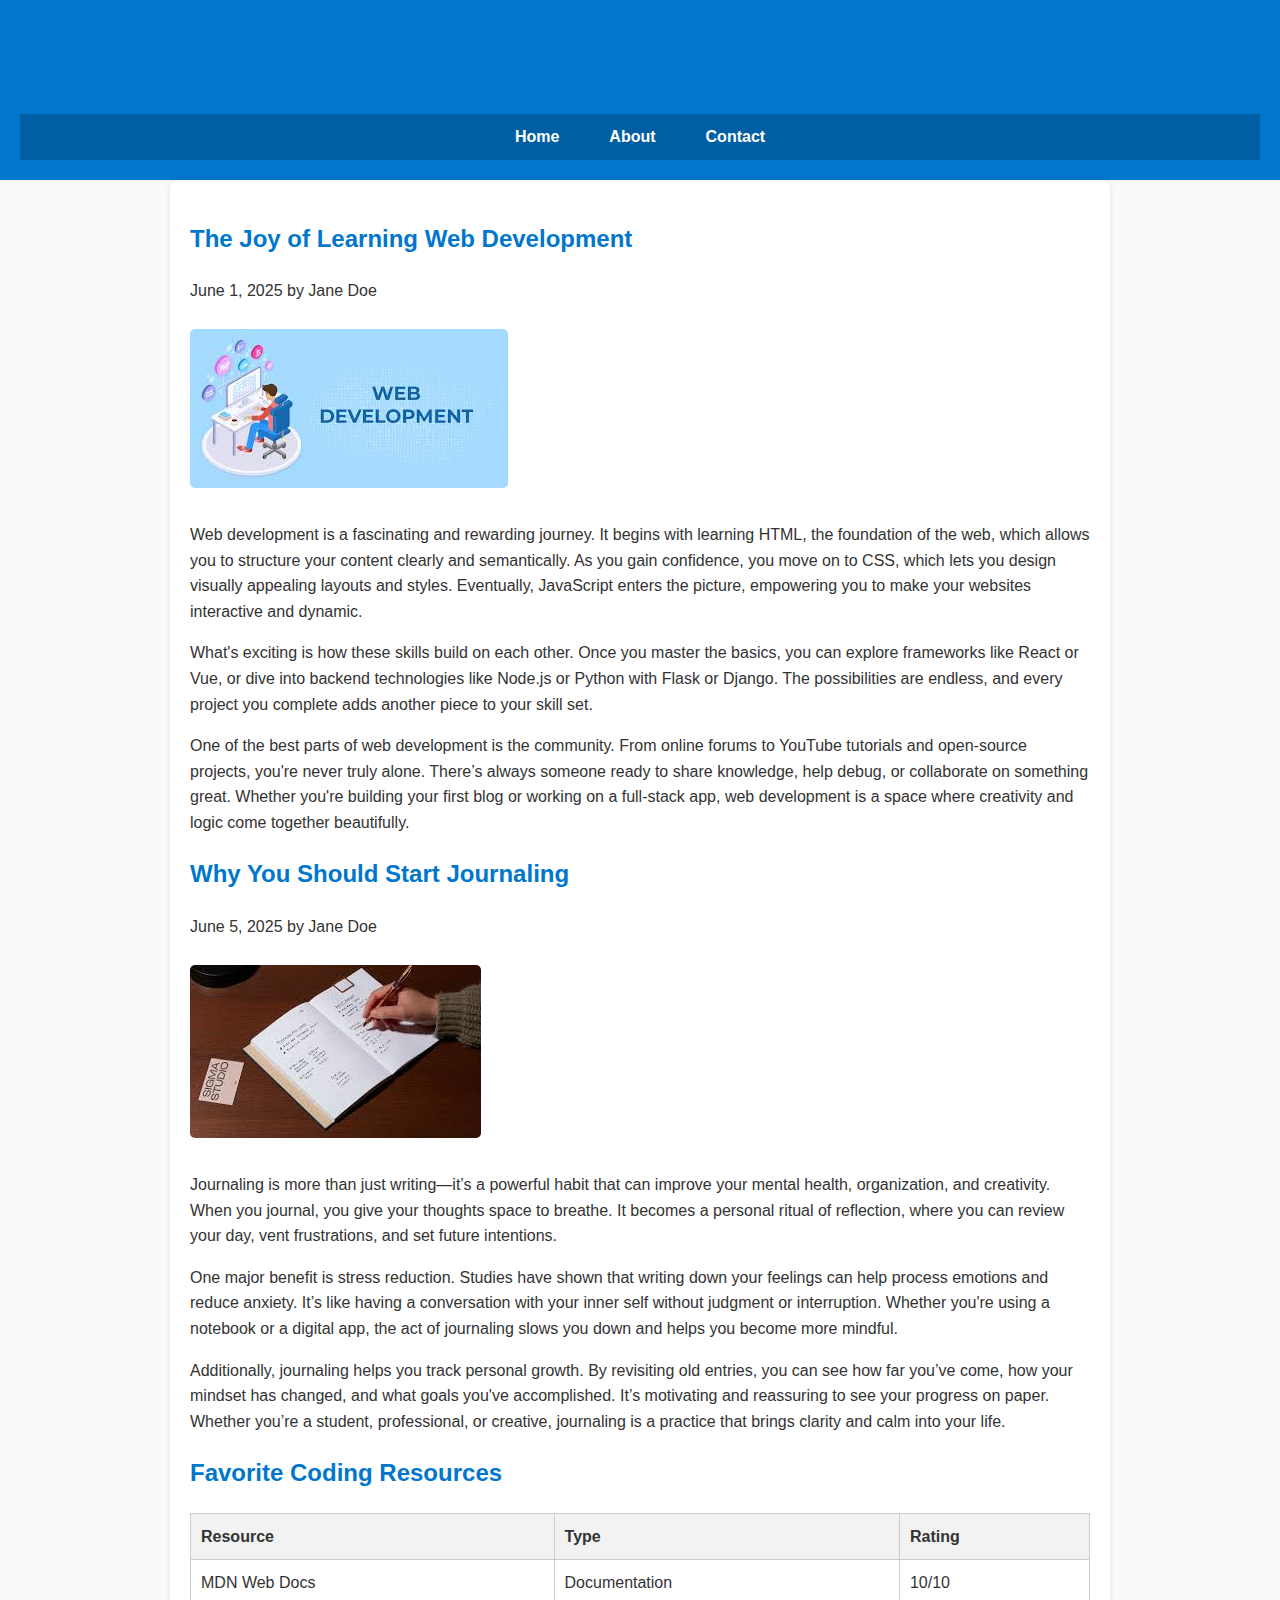
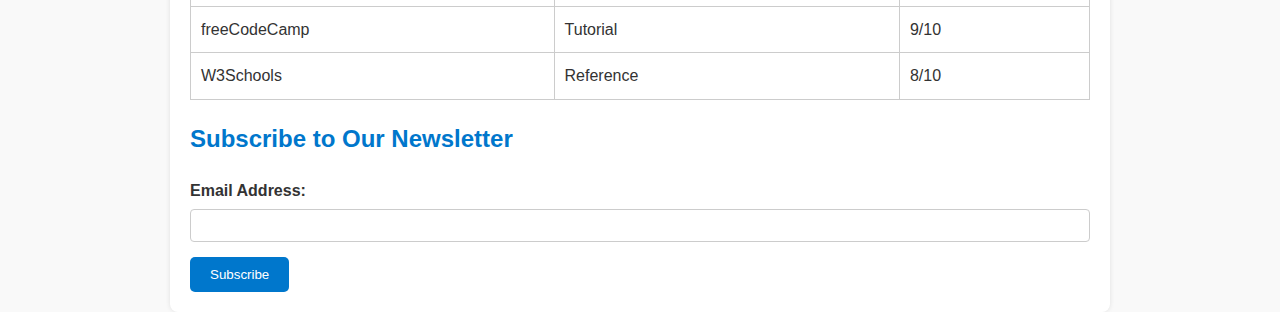
<file: index.html>
<!DOCTYPE html>
<html lang="en">
<head>
  <meta charset="UTF-8" />
  <meta name="viewport" content="width=device-width, initial-scale=1.0" />
  <title>My Blog - Home</title>
  <link rel="stylesheet" href="style.css" />
</head>
<body>
  <header>
    <h1>My Awesome Blog</h1>
    <nav>
      <ul>  
        <li><a href="index.html">Home</a></li>
        <li><a href="about.html">About</a></li>
        <li><a href="contact.html">Contact</a></li>
      </ul>
    </nav>
  </header>

  <main>
    <article>
      <h2>The Joy of Learning Web Development</h2>
      <p><time datetime="2025-06-01">June 1, 2025</time> by <span itemprop="author">Jane Doe</span></p>
      <img src="./images/web.jpeg" alt="Coding laptop" />
      <p>
        Web development is a fascinating and rewarding journey. It begins with learning HTML, the foundation of the web, which allows you to structure your content clearly and semantically. As you gain confidence, you move on to CSS, which lets you design visually appealing layouts and styles. Eventually, JavaScript enters the picture, empowering you to make your websites interactive and dynamic.
      </p>
      <p>
        What's exciting is how these skills build on each other. Once you master the basics, you can explore frameworks like React or Vue, or dive into backend technologies like Node.js or Python with Flask or Django. The possibilities are endless, and every project you complete adds another piece to your skill set.
      </p>
      <p>
        One of the best parts of web development is the community. From online forums to YouTube tutorials and open-source projects, you're never truly alone. There’s always someone ready to share knowledge, help debug, or collaborate on something great. Whether you're building your first blog or working on a full-stack app, web development is a space where creativity and logic come together beautifully.
      </p>
    </article>

    <article>
      <h2>Why You Should Start Journaling</h2>
      <p><time datetime="2025-06-05">June 5, 2025</time> by <span itemprop="author">Jane Doe</span></p>
      <img src="./images/journals.jpeg" alt="Notebook and pen" />
      <p>
        Journaling is more than just writing—it’s a powerful habit that can improve your mental health, organization, and creativity. When you journal, you give your thoughts space to breathe. It becomes a personal ritual of reflection, where you can review your day, vent frustrations, and set future intentions.
      </p>
      <p>
        One major benefit is stress reduction. Studies have shown that writing down your feelings can help process emotions and reduce anxiety. It’s like having a conversation with your inner self without judgment or interruption. Whether you're using a notebook or a digital app, the act of journaling slows you down and helps you become more mindful.
      </p>
      <p>
        Additionally, journaling helps you track personal growth. By revisiting old entries, you can see how far you’ve come, how your mindset has changed, and what goals you've accomplished. It’s motivating and reassuring to see your progress on paper. Whether you’re a student, professional, or creative, journaling is a practice that brings clarity and calm into your life.
      </p>
    </article>

    <section>
      <h2>Favorite Coding Resources</h2>
      <table>
        <thead>
          <tr>
            <th>Resource</th>
            <th>Type</th>
            <th>Rating</th>
          </tr>
        </thead>
        <tbody>
          <tr>
            <td>MDN Web Docs</td>
            <td>Documentation</td>
            <td>10/10</td>
          </tr>
          <tr>
            <td>freeCodeCamp</td>
            <td>Tutorial</td>
            <td>9/10</td>
          </tr>
          <tr>
            <td>W3Schools</td>
            <td>Reference</td>
            <td>8/10</td>
          </tr>
        </tbody>
      </table>
    </section>

    <section>
      <h2>Subscribe to Our Newsletter</h2>
      <form>
        <label for="email">Email Address:</label>
        <input type="email" id="email" name="email" required />
        <button type="submit">Subscribe</button>
      </form>
    </section>
  </main>
</body>
</html>
</file>
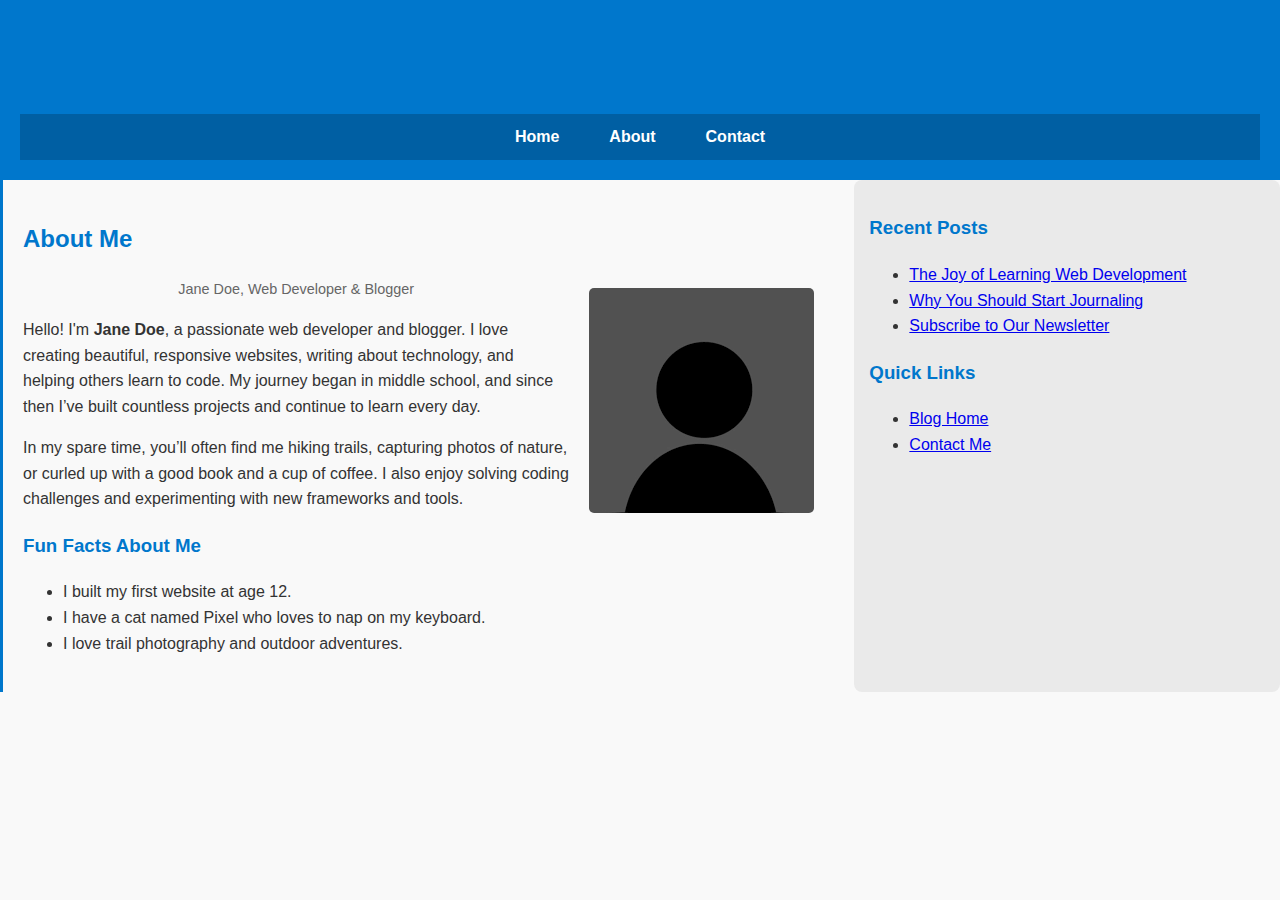
<file: about.html>
<!DOCTYPE html>
<html lang="en">
<head>
  <meta charset="UTF-8" />
  <meta name="viewport" content="width=device-width, initial-scale=1.0" />
  <title>About the Author</title>
  <link rel="stylesheet" href="styles.css" />
</head>
<body>
  <header>
    <h1>My Awesome Blog</h1>
    <nav>
      <ul>
        <li><a href="index.html">Home</a></li>
        <li><a href="about.html">About</a></li>
        <li><a href="contact.html">Contact</a></li>
      </ul>
    </nav>
  </header>

  <div class="layout-2col">
    <div id="main-content" class="main">
      <section>
        <h2>About Me</h2>
        <img src="./images/profile.png" alt="Author photo" class="image-float" />
        <p class="caption">Jane Doe, Web Developer & Blogger</p>
        <p>
          Hello! I'm <strong>Jane Doe</strong>, a passionate web developer and blogger. I love creating beautiful, responsive websites, writing about technology, and helping others learn to code. My journey began in middle school, and since then I’ve built countless projects and continue to learn every day.
        </p>
        <p>
          In my spare time, you’ll often find me hiking trails, capturing photos of nature, or curled up with a good book and a cup of coffee. I also enjoy solving coding challenges and experimenting with new frameworks and tools.
        </p>
      </section>

      <section>
        <h3>Fun Facts About Me</h3>
        <ul>
          <li>I built my first website at age 12.</li>
          <li>I have a cat named Pixel who loves to nap on my keyboard.</li>
          <li>I love trail photography and outdoor adventures.</li>
        </ul>
      </section>
    </div>

    <aside class="sidebar">
      <h3>Recent Posts</h3>
      <ul>
        <li><a href="#">The Joy of Learning Web Development</a></li>
        <li><a href="#">Why You Should Start Journaling</a></li>
        <li><a href="#">Subscribe to Our Newsletter</a></li>
      </ul>

      <h3>Quick Links</h3>
      <ul>
        <li><a href="index.html">Blog Home</a></li>
        <li><a href="contact.html">Contact Me</a></li>
      </ul>
    </aside>
  </div>
</body>
</html>
</file>
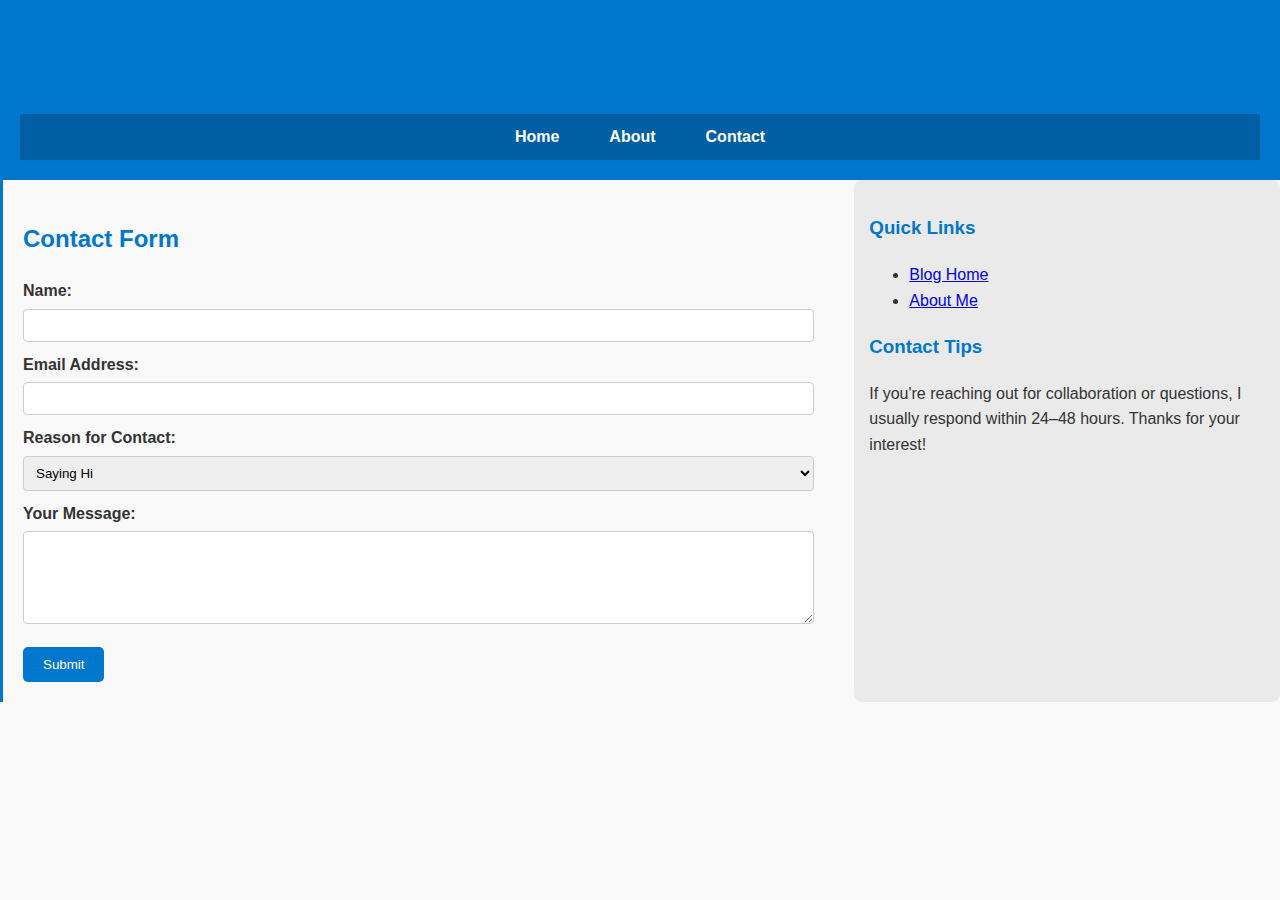
<file: contact.html>
<!DOCTYPE html>
<html lang="en">
<head>
  <meta charset="UTF-8" />
  <meta name="viewport" content="width=device-width, initial-scale=1.0" />
  <title>Contact Me</title>
  <link rel="stylesheet" href="styles.css" />
</head>
<body>
  <header>
    <h1>My Awesome Blog</h1>
    <nav>
      <ul>
        <li><a href="index.html">Home</a></li>
        <li><a href="about.html">About</a></li>
        <li><a href="contact.html">Contact</a></li>
      </ul>
    </nav>
  </header>

  <div class="layout-2col">
    <div id="main-content" class="main">
      <section>
        <h2>Contact Form</h2>
        <form class="flex-form" action="#" method="post">
          <div class="form-group">
            <label for="name">Name:</label>
            <input type="text" id="name" name="name" required />
          </div>

          <div class="form-group">
            <label for="email">Email Address:</label>
            <input type="email" id="email" name="email" required />
          </div>

          <div class="form-group">
            <label for="reason">Reason for Contact:</label>
            <select id="reason" name="reason">
              <option value="hi">Saying Hi</option>
              <option value="contractor">Looking for a Contractor</option>
              <option value="interview">Interested in an Interview</option>
            </select>
          </div>

          <div class="form-group full-width">
            <label for="message">Your Message:</label>
            <textarea id="message" name="message" rows="5"></textarea>
          </div>

          <div class="form-group full-width">
            <button type="submit">Submit</button>
          </div>
        </form>
      </section>
    </div>

    <aside class="sidebar">
      <h3>Quick Links</h3>
      <ul>
        <li><a href="index.html">Blog Home</a></li>
        <li><a href="about.html">About Me</a></li>
      </ul>

      <h3>Contact Tips</h3>
      <p>If you're reaching out for collaboration or questions, I usually respond within 24–48 hours. Thanks for your interest!</p>
    </aside>
  </div>
</body>
</html>
</file>
<file: style.css>
/* Global Styles */
body {
    font-family: Arial, sans-serif;
    line-height: 1.6;
    margin: 0;
    padding: 0;
    background-color: #f9f9f9;
    color: #333;
  }
  
  header {
    background-color: #0077cc;
    color: white;
    padding: 20px;
    text-align: center;
  }
  
  nav ul {
    list-style: none;
    padding: 0;
    display: flex;
    justify-content: center;
    background-color: #005fa3;
    margin: 0;
  }
  
  nav ul li {
    margin: 0 15px;
  }
  
  nav ul li a {
    color: white;
    text-decoration: none;
    font-weight: bold;
    padding: 10px;
    display: inline-block;
  }
  
  nav ul li a:hover {
    background-color: #004c82;
    border-radius: 5px;
  }
  
  main {
    padding: 20px;
    max-width: 900px;
    margin: 0 auto;
    background-color: white;
    box-shadow: 0 0 5px rgba(0,0,0,0.1);
    border-radius: 8px;
  }
  
  h1, h2, h3 {
    color: #0077cc;
  }
  
  img {
    max-width: 100%;
    height: auto;
    border-radius: 5px;
    margin: 10px 0;
  }
  
  /* Table Styles */
  table {
    width: 100%;
    border-collapse: collapse;
    margin-top: 20px;
  }
  
  table, th, td {
    border: 1px solid #ccc;
  }
  
  th {
    background-color: #f2f2f2;
    text-align: left;
  }
  
  th, td {
    padding: 10px;
  }
  
  /* Form Styles */
  form {
    margin-top: 20px;
  }
  
  label {
    display: block;
    margin-top: 10px;
    font-weight: bold;
  }
  
  input[type="text"],
  input[type="email"],
  select,
  textarea {
    width: 100%;
    padding: 8px;
    margin-top: 5px;
    border: 1px solid #ccc;
    border-radius: 4px;
    box-sizing: border-box;
  }
  
  button {
    background-color: #0077cc;
    color: white;
    padding: 10px 20px;
    margin-top: 15px;
    border: none;
    border-radius: 5px;
    cursor: pointer;
  }
  
  button:hover {
    background-color: #005fa3;
  }
  
  /* Responsive */
  @media (max-width: 600px) {
    nav ul {
      flex-direction: column;
    }
  
    nav ul li {
      margin: 10px 0;
    }
  
    main {
      padding: 15px;
    }
  }
</file>
<file: styles.css>
/* Global Styles */
body {
  font-family: Arial, sans-serif;
  line-height: 1.6;
  margin: 0;
  padding: 0;
  background-color: #f9f9f9;
  color: #333;
}

header {
  background-color: #0077cc;
  color: white;
  padding: 20px;
  text-align: center;
  position: sticky;
  top: 0;
  z-index: 1000;
}

nav ul {
  list-style: none;
  padding: 0;
  display: flex;
  justify-content: center;
  background-color: #005fa3;
  margin: 0;
}

nav ul li {
  margin: 0 15px;
}

nav ul li a {
  color: white;
  text-decoration: none;
  font-weight: bold;
  padding: 10px;
  display: inline-block;
}

nav ul li a:hover {
  background-color: #004c82;
  border-radius: 5px;
}

main {
  padding: 20px;
  max-width: 900px;
  margin: 0 auto;
  background-color: white;
  box-shadow: 0 0 5px rgba(0,0,0,0.1);
  border-radius: 8px;
}

/* Typography */
h1, h2, h3 {
  color: #0077cc;
}

p {
  margin-bottom: 1em;
}

img {
  max-width: 100%;
  height: auto;
  border-radius: 5px;
  margin: 10px 0;
}

/* Table Styles */
table {
  width: 100%;
  border-collapse: collapse;
  margin-top: 20px;
}

table, th, td {
  border: 1px solid #ccc;
}

th {
  background-color: #f2f2f2;
  text-align: left;
}

th, td {
  padding: 10px;
}

/* Form Styles */
form {
  margin-top: 20px;
}

label {
  display: block;
  margin-top: 10px;
  font-weight: bold;
}

input[type="text"],
input[type="email"],
select,
textarea {
  width: 100%;
  padding: 8px;
  margin-top: 5px;
  border: 1px solid #ccc;
  border-radius: 4px;
  box-sizing: border-box;
}

input[type="submit"] {
  background-color: #28a745;
  color: white;
  padding: 10px 15px;
  border: none;
  border-radius: 4px;
  cursor: pointer;
}

input[type="submit"]:hover {
  background-color: #218838;
}

button {
  background-color: #0077cc;
  color: white;
  padding: 10px 20px;
  margin-top: 15px;
  border: none;
  border-radius: 5px;
  cursor: pointer;
}

button:hover {
  background-color: #005fa3;
}

/* Class selector example */
.highlight {
  background-color: yellow;
  font-style: italic;
}

/* ID selector example */
#main-content {
  padding: 20px;
  border-left: 3px solid #0077cc;
}

/* Two-column Flexbox layout */
.layout-2col {
  display: flex;
  gap: 20px;
}

.layout-2col .main {
  flex: 2;
}

.layout-2col .sidebar {
  flex: 1;
  background-color: #eaeaea;
  padding: 15px;
  border-radius: 8px;
}

/* Floated image with caption */
.image-float {
  float: right;
  margin: 10px 0 10px 20px;
  max-width: 300px;
}

.caption {
  font-size: 0.9em;
  text-align: center;
  color: #666;
}

/* Responsive */
@media (max-width: 600px) {
  nav ul {
    flex-direction: column;
  }

  nav ul li {
    margin: 10px 0;
  }

  main {
    padding: 15px;
  }

  .layout-2col {
    flex-direction: column;
  }

  .image-float {
    float: none;
    display: block;
    margin: 10px auto;
  }
}
</file>
